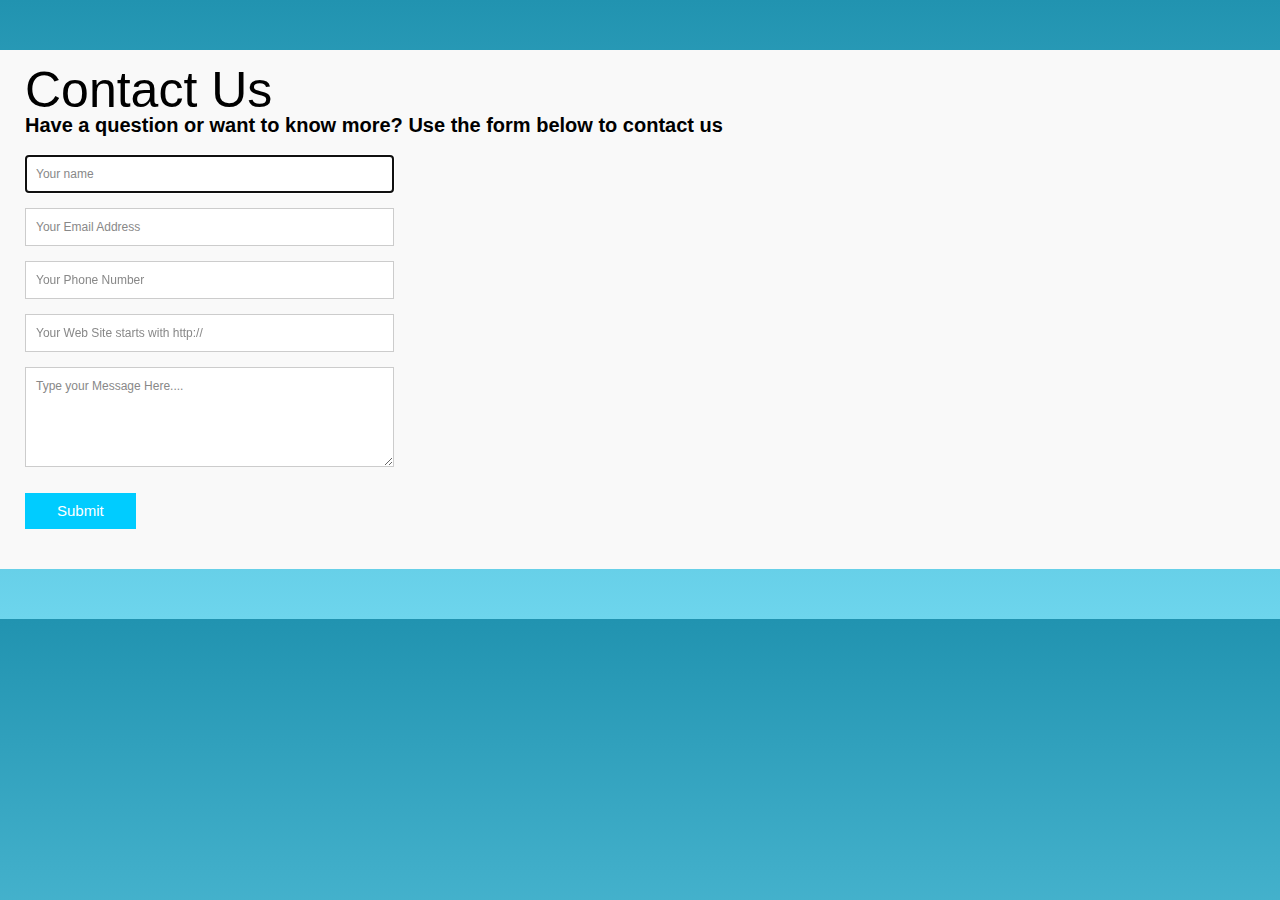
<file: contact.html>
<!DOCTYPE html>
<html lang="en">
<head>
    <meta charset="UTF-8">
    <meta name="viewport" content="width=device-width, initial-scale=1.0">
    <title>Brasomon</title>
    <link rel="stylesheet" href="mystyle.css">
</head>
<body>

  <form id="contact" action="" >
    <h1> Contact Us</h1>
    <h2>Have a question or want to know more? Use the form below to contact us</h2>
    <fieldset>
      <input placeholder="Your name" type="text" autofocus>
    </fieldset>
    <fieldset>
      <input placeholder="Your Email Address" type="email"  required>
    </fieldset>
    <fieldset>
      <input placeholder="Your Phone Number" type="tel"  required>
    </fieldset>
    <fieldset>
      <input placeholder="Your Web Site starts with http://" type="url"  required>
    </fieldset>
    <fieldset>
      <textarea placeholder="Type your Message Here...."  required></textarea>
    </fieldset>
    <fieldset>
      <button name="submit" type="submit" id="contact-submit" data-submit="...Sending">Submit</button>
    </fieldset>
  </form>
</body>
</html>
</file>
<file: mystyle.css>
body {

	background-image:linear-gradient(#2193b0,#6dd5ed);
	font-family: arial;
	margin: 0;
	padding: 0;
	}
:root {
    --background: #black;
  }
.logo{
	border-radius: 50%;
	width: 90px;
	height: 80px;
	float: left;
	margin: 25px 60px;
}
.content {
  
  background-color: #333;
  background-blend-mode: multiply;
  background-size: cover;
  display: grid;
  place-items: center;
}
header {
    background: var(--background);
    position: default;
    width: 100%;
  }
  
  .nav-toggle:focus ~ .nav-toggle-label {
    outline: 3px solid rgba(lightblue, .75);
  }
  
  .nav-toggle-label {
   
    top: 0;
    left: 0;
    margin-left: 1em;
    height: 10px;
    display: flex;
    align-items: center;
  }
  
  .nav-toggle-label span,
  .nav-toggle-label span::before,
  .nav-toggle-label span::after {
  
    background: white;
    height: 2px;
    width: 2em;
    border-radius: 2px;
    position: relative;
  }
  
  .nav-toggle-label span::before,
  .nav-toggle-label span::after {
    content: '';
    position: absolute;
  }
  
  .nav-toggle-label span::before {
    bottom: 7px;
  }
  
  .nav-toggle-label span::after {
    top: 7px;
  }
  
  nav {
	  line-height: 50px;
	  position: relative;
    text-align:center;
    top: 80%;
    left: 0;
    background: var(--background) linear-gradient(#136a8a,#267871); 
	  width: 100%;
	  height: 30%;
    transform: scale(1, 0);
    transform-origin: top;
    transition: transform 400ms ease-in-out;
  }
  
  nav ul {
	  float: right;
    margin: 0;
    padding-right: 42px;
    list-style: none;
  }
  nav ul li{
	  display: inline-block;
	  padding: 5px 0px;
  }
  nav ul li a
  {
	  text-decoration: none;
  }
  nav li {
    margin-bottom: 10px;
    margin-left: 10px;
  }
  
  nav a {
    color: white;
    text-decoration: none;
    font-size: 1.2rem;
    text-transform: uppercase;
    opacity: 0;
    transition: opacity 150ms ease-in-out;
  }
  
  nav a:hover {
    color: #000;
  }
  
  .nav-toggle:checked ~ nav {
    transform: scale(1,1);
  }
  
  .nav-toggle:checked ~ nav a {
    opacity: 1;
    transition: opacity 250ms ease-in-out 250ms;
  }
  
  @media screen and (min-width: 960px) {
    .nav-toggle-label {
      display: none;
    }
  
    header {
      display: grid;
      grid-template-columns: 1fr auto minmax(600px, 3fr) 1fr;
    }
  


  
  .contact-mf {
    margin-top: 4rem;
 }
 nav{ position: relative;
    transition: none;
    transform: scale(1,1);
  margin-top: 10px;
   
    
    grid-column: 3 / 4;
    display: flex;
    justify-content: flex-end;
    align-items: center;
  }
  
  nav ul {
    display: flex;
  }
  
  nav li {
    margin-left: 3em;
    margin-bottom: 0;
  }
  
  nav a {
    opacity: 1;
    position: relative;
  }
  
  nav a::before {
    content: '';
    display: block;
    height: 5px;
    background: black;
    position: absolute;
    top: -.75em;
    left: 0;
    right: 0;
    transform: scale(0, 1);
    transition: transform ease-in-out 250ms;
  }
  
  nav a:hover::before {
    transform: scale(1,1);
  }
  
.carousel-inner{
text-align: center;
}
.display2{
  font-size: 30px;
  margin-top: -50px;
}

images

  .g {
	padding: 0.25em;
	  overflow: hidden;
  }
  .g li {
	  float: center;
	  width: 30px;
	  padding: 0.25em;
  }
  .g img {
	  width: 35px;
	  height: 35px;
	
  }
  .g li:nth-child(odd) {
	  clear: left;
  }

  @media screen and (min-width: 40em) {
	  .g li {
		  width: 33.3333333333333333%; 
		}
		.g li:nth-child(3n+1) {
			clear: left;
		}
		.g li:nth-child(odd) {
		  clear: none;
	  }
  }
  @media screen and (min-width: 55em) {
	  .g li {
		  width: 30px; 
		}
		.g li:nth-child(4n+1) {
			clear: left;
		}
		.g li:nth-child(3n+1) {
		  clear: none;
	  }
  }
  @media screen and (min-width: 72em) {
	  .g li {
		  width: 30px; 
		}
		.g li:nth-child(5n+1) {
			clear: left;
		}
		.g li:nth-child(4n+1) {
		  clear: none;
	  }
  }
  @media screen and (min-width: 90em) {
	  .g li {
		  width: 30px; 
		}
		.g li:nth-child(6n+1) {
			clear: left;
		}
		.g li:nth-child(5n+1) {
		  clear: none;
	  }
  }
  p {
	display: block;
	background: lighten(#40424a, 3%);
	text-align: center;
	  font-family: "Roboto" ,sans-serif;
	  font-size: 20px;
	  font-weight: bold;
	  line-height: 1.5;
	  padding: 3.rem 0;
	color: #1a1a1a;
	margin-top: 15px;
  }
  figcaption {
	display: block;
	background: lighten(#40424a, 3%);
	text-align: center;
	  font-family: "Roboto" ,sans-serif;
	  font-size: 20px;
	  font-weight: bold;
	  line-height: 1.5;
	  padding: 3.rem 0;
	color: #1a1a1a;
	margin-top: 15px;
  }
  .containers p{
    font-size: 20px;
    font-weight: normal;
  }

.heading {
    font-family: "Montserrat", Arial, sans-serif;
    font-size: 40px;
    font-weight: 300px;
    text-align: center;
    padding: 1.5rem 0;
    color: #1a1a1a;
}


.gallery {
    margin: 1rem 1rem;
}

.gallery-item {
    margin: 50px;
    box-shadow: 0.3rem 0.4rem 0.4rem rgba(0, 0, 0, 0.4);
    overflow: hidden;
}

.gallery-image {
  margin-right: -30px;
    display: block;
    width: 70%;
    height: 50%;
    transition: transform 400ms ease-out;
}

.gallery-image:hover {
    transform: scale(1.15);
}

@supports (display: grid) {
    .gallery {
        display: grid;
        grid-template-columns: repeat(auto-fit, minmax(15rem, 1fr));
        grid-gap: 3rem;
    }

    .gallery,
    .gallery-item {
        margin: 0;
    }
}
  * {
	margin:0;
	padding:0;
	box-sizing:border-box;
	-webkit-box-sizing:border-box;
	-moz-box-sizing:border-box;
	-webkit-font-smoothing:antialiased;
	-moz-font-smoothing:antialiased;
	-o-font-smoothing:antialiased;
	font-smoothing:antialiased;
	text-rendering:optimizeLegibility;
}

body {
	
	font-family:"Open Sans", Helvetica, Arial, sans-serif;
	font-weight:300;
	font-size: 12px;
	line-height:30px;
	background:linear-gradient(from buttom#2193b0,#6dd5ed);
}
.container {
	max-width:400px;
	width:100%;
	margin:0 auto;
	position:relative;
}

#contact input[type="text"], #contact input[type="email"], #contact input[type="tel"], #contact input[type="url"], #contact textarea, #contact button[type="submit"] { font:400 12px/16px "Open Sans", Helvetica, Arial, sans-serif; }

#contact {
	background:#F9F9F9;
	padding:25px;
	margin:50px 0;
}

#contact h1{
	color:linear-gradient(#e66465, #9198e5);;

	font-size: 50px;
	font-weight: 400;
}

#contact h2 {
	
	margin:5px 0 15px;
	display:block;
	font-size:20px;
}

fieldset {
	border: medium none;
	margin: 0 0 10px;
	min-width:30%;
	padding: 0;
	width: 30%;
}

#contact input[type="text"], #contact input[type="email"], #contact input[type="tel"], #contact input[type="url"], #contact textarea {
	width:100%;
	border:1px solid #CCC;
	background:#FFF;
	margin:0 0 5px;
	padding:10px;
}

#contact input[type="text"]:hover, #contact input[type="email"]:hover, #contact input[type="tel"]:hover, #contact input[type="url"]:hover, #contact textarea:hover {
	-webkit-transition:border-color 0.3s ease-in-out;
	-moz-transition:border-color 0.3s ease-in-out;
	transition:border-color 0.3s ease-in-out;
	border:1px solid #AAA;
}

#contact textarea {
	position: relative;
	height:100px;
	max-width:100%;
  	resize: both;
}

#contact button[type="submit"] {
	cursor:pointer;
	width:30%;
	border:none;
	background:#0CF;
	color:#FFF;
	margin:0 0 5px;
	padding:10px;
	font-size:15px;
}

#contact button[type="submit"]:hover {
	background:#09C;
	-webkit-transition:background 0.3s ease-in-out;
	-moz-transition:background 0.3s ease-in-out;
	transition:background-color 0.3s ease-in-out;
}

#contact button[type="submit"]:active { box-shadow:inset 0 1px 3px rgba(0, 0, 0, 0.5); }

#contact input:focus, #contact textarea:focus {
	
	border:1px solid #999;
}
::-webkit-input-placeholder {
 color:#888;
}
:-moz-placeholder {
 color:#888;
 
}
::-moz-placeholder {
 color:#888;
}
:-ms-input-placeholder {
 color:#888;
}


footer {
  
  font-size: 30px;
  background-color: (#0f86a3,#6dd5ed);
  margin-left: 500px;
}
  }
</file>
